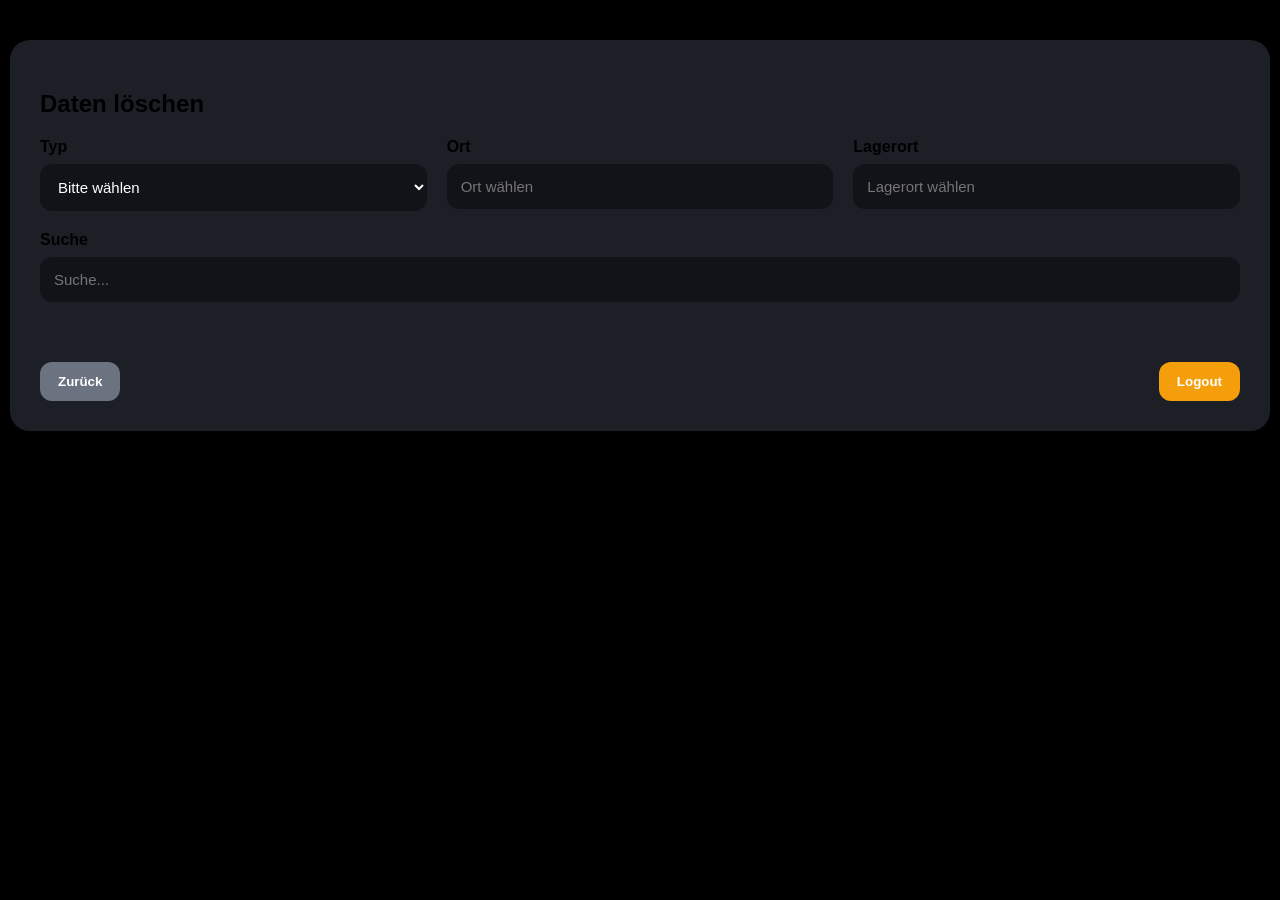
<file: loeschen.html>
<!DOCTYPE html>
<html lang="de">
<head>

<meta charset="UTF-8">
<meta name="viewport" content="width=device-width, initial-scale=1.0">

<title>Daten löschen</title>

<link rel="stylesheet" href="style.css">

<style>

.page{
    max-width:1200px;
    margin:40px auto;
    background:#1c1f26;
    padding:30px;
    border-radius:20px;
}

.top{
    display:grid;
    grid-template-columns:1fr 1fr 1fr;
    gap:20px;
    margin-bottom:20px;
}

.box label{
    display:block;
    margin-bottom:8px;
    font-weight:bold;
}

select,
input{
    width:100%;
    box-sizing:border-box;
    padding:14px;
    border:none;
    border-radius:12px;
    background:#111318;
    color:white;
    font-size:15px;
}

.list{
    display:grid;
    grid-template-columns:
    repeat(auto-fill,minmax(320px,1fr));
    gap:20px;
    margin-top:30px;
}

.card{
    background:#111318;
    border-radius:18px;
    overflow:hidden;
    box-shadow:0 0 10px rgba(0,0,0,0.3);
}

.card img{
    width:100%;
    height:220px;
    object-fit:cover;
}

.content{
    padding:20px;
}

.title{
    font-size:22px;
    font-weight:bold;
    margin-bottom:15px;
}

.info{
    margin-bottom:10px;
    line-height:1.5;
}

.actions{
    margin-top:20px;
    display:flex;
    gap:10px;
    flex-wrap:wrap;
}

button{
    border:none;
    border-radius:12px;
    padding:12px 18px;
    color:white;
    font-weight:bold;
    cursor:pointer;
    transition:0.2s;
}

button:hover{
    transform:translateY(-2px);
}

.delete{
    background:#dc2626;
}

.back{
    background:#6b7280;
}

.logout{
    background:#f59e0b;
}

.status{
    margin-top:20px;
    text-align:center;
    font-weight:bold;
}

.bottom{
    margin-top:30px;
    display:flex;
    justify-content:space-between;
    flex-wrap:wrap;
    gap:10px;
}

@media(max-width:900px){

    .top{
        grid-template-columns:1fr;
    }

}

</style>

</head>

<body>

<div class="page">

<h2>Daten löschen</h2>

<div class="top">

    <div class="box">

        <label>Typ</label>

        <select id="typ" onchange="loadData()">

            <option value="">
                Bitte wählen
            </option>

            <option value="geraete">
                Geräte
            </option>

            <option value="fahrzeuge">
                Fahrzeuge
            </option>

        </select>

    </div>

    <div class="box">

    <label>Ort</label>

    <input
    id="ort"
    list="ortListe"
    placeholder="Ort wählen"
    onchange="nextStep()">

    <datalist id="ortListe"></datalist>

</div>

   <div class="box" id="lagerBox">

    <label>Lagerort</label>

    <input
    id="lager"
    list="lagerListe"
    placeholder="Lagerort wählen"
    onchange="loadItems()">

    <datalist id="lagerListe"></datalist>

</div>

</div>

<div class="box">

    <label>Suche</label>

    <input
    id="search"
    placeholder="Suche..."
    oninput="filterList()">

</div>

<div id="status" class="status"></div>

<div id="liste" class="list"></div>

<div class="bottom">

    <button class="back" onclick="back()">
        Zurück
    </button>

    <button class="logout" onclick="logout()">
        Logout
    </button>

</div>

</div>

<script type="module">

/* ZENTRALES FIREBASE */
import "./firebase.js";

let rawData = {};
let currentItems = [];

/* Daten laden */
window.loadData = function(){

    let type = typ.value;

    if(!type) return;

    status.innerHTML =
        "Lade Daten...";

    onValue(ref(db,type), snap=>{

        rawData = snap.val() || {};

        let orte = new Set();

        Object.values(rawData).forEach(d=>{

            if(d.ort){

                orte.add(d.ort);

            }

        });

        ortListe.innerHTML = "";

        [...orte]
.sort()
.forEach(o=>{

    ortListe.innerHTML += `
        <option value="${o}">
    `;

});

        liste.innerHTML = "";

        lagerListe.innerHTML = "";

        status.innerHTML =
            "✅ Daten geladen";

    });

};

/* Schrittlogik */
window.nextStep = function(){

    if(typ.value === "fahrzeuge"){

        lagerBox.style.display =
            "none";

        loadItems();

    }else{

        lagerBox.style.display =
            "block";

        loadLagerorte();

    }

};

/* Lagerorte */
window.loadLagerorte = function(){

    let set = new Set();

    Object.values(rawData).forEach(d=>{

       if(
    d.ort?.trim().toLowerCase() ===
    ort.value.trim().toLowerCase()

    &&

    d.lagerort?.trim().toLowerCase() ===
    lager.value.trim().toLowerCase()
)

    });

    lager.innerHTML =
        "<option value=''>Lagerort wählen</option>";

    [...set]
.sort()
.forEach(l=>{

    lagerListe.innerHTML += `
        <option value="${l}">
    `;

});

};

/* Elemente laden */
window.loadItems = function(){

    currentItems = [];

    Object.entries(rawData).forEach(([key,d])=>{

        if(typ.value === "fahrzeuge"){

            if(
    d.ort?.trim().toLowerCase() ===
    ort.value.trim().toLowerCase()
){

                currentItems.push({
                    key,
                    d
                });

            }

        }else{

            if(
                d.ort === ort.value &&
                d.lagerort === lager.value
            ){

                currentItems.push({
                    key,
                    d
                });

            }

        }

    });

    renderList(currentItems);

};

/* Filter */
window.filterList = function(){

    let q =
        search.value.toLowerCase();

    let filtered =
        currentItems.filter(item=>{

            return JSON.stringify(item.d)
            .toLowerCase()
            .includes(q);

        });

    renderList(filtered);

};

/* Anzeige */
function renderList(items){

    liste.innerHTML = "";

    if(items.length === 0){

        liste.innerHTML = `
            <div class="status">
                Keine Daten gefunden
            </div>
        `;

        return;
    }

    items.forEach(item=>{

        let d = item.d;

        let name =
            d.geraete ||
            d.fahrzeug ||
            "-";

        let div =
            document.createElement("div");

        div.className = "card";

        div.innerHTML = `

            ${d.bild
                ? `<img src="${d.bild}">`
                : ""
            }

            <div class="content">

                <div class="title">
                    ${name}
                </div>

                <div class="info">
                    <b>Ort:</b>
                    ${d.ort || "-"}
                </div>

                <div class="info">
                    <b>Adresse:</b>
                    ${d.adresse || "-"}
                </div>

                <div class="info">
                    <b>Telefon:</b>
                    ${d.telefon || "-"}
                </div>

                ${
                    d.lagerort
                    ? `
                    <div class="info">
                        <b>Lagerort:</b>
                        ${d.lagerort}
                    </div>
                    `
                    : ""
                }

                ${
                    d.funk
                    ? `
                    <div class="info">
                        <b>Funk:</b>
                        ${d.funk}
                    </div>
                    `
                    : ""
                }

                <div class="actions">

                    <button
                    class="delete"
                    onclick="deleteEntry(
                        '${item.key}'
                    )">

                        Löschen

                    </button>

                </div>

            </div>

        `;

        liste.appendChild(div);

    });

}

/* Löschen */
window.deleteEntry = async function(key){

    if(
        !confirm(
            "Wirklich löschen?"
        )
    ) return;

    try{

        status.innerHTML =
            "Lösche...";

        await remove(
            ref(
                db,
                typ.value + "/" + key
            )
        );

        status.innerHTML =
            "🗑️ Gelöscht";

    }catch(e){

        console.error(e);

        status.innerHTML =
            "❌ Fehler beim Löschen";

    }

};

/* Zurück */
window.back = function(){

    location.href = "index.html";

};

</script>

</body>
</html>
</file>
<file: style.css>
/* Grund */
body {
    margin: 0;
    font-family: Arial;
    background: black;
}

/* Container */
.container {
    position: relative;
    width: 100%;
    height: 100vh;
    overflow: hidden;
}

/* Hintergrund */
.background {
    position: absolute;
    width: 100%;
    height: 100%;
    background: url("feuerwehr.jpg") no-repeat center;
    background-size: contain;
}

/* Titel */
.title {
    position: absolute;
    top: 8%;
    left: 17%;
    font-size: clamp(28px, 4vw, 60px);
    font-weight: bold;
    color: #ff6b6b;
    text-shadow: 4px 4px 12px black;
}

/* Wappen */
.wappen {
    position: absolute;
    top: -8%;
    right: 2%;
    width: clamp(260px, 30vw, 550px);
}

/* Menü */
.menu {
    position: absolute;
    top: 69%;
    right: 15%;
    transform: translateY(-50%);
    display: flex;
    flex-direction: column;
    gap: 18px;
}

/* Buttons */
.menu button {
    width: clamp(220px, 20vw, 360px);
    padding: clamp(10px, 1.5vw, 18px);
    font-size: clamp(14px, 1.2vw, 22px);
    font-weight: bold;
    color: black;

    border-radius: 12px;
    border: 1px solid #2c3e50;

    background: linear-gradient(to bottom, #7fa6bd, #4a6a7d);

    box-shadow:
        inset 0 2px 0 rgba(255,255,255,0.6),
        0 8px 0 #2c3e50,
        0 12px 15px rgba(0,0,0,0.8);

    cursor: pointer;
    transition: all 0.15s ease;
}

.menu button:hover {
    transform: translateY(-3px);
}

.menu button:active {
    transform: translateY(6px);
    box-shadow:
        inset 0 4px 10px rgba(0,0,0,0.7),
        0 2px 0 #2c3e50,
        0 4px 6px rgba(0,0,0,0.7);
}

/* Löschen */
.delete {
    background: linear-gradient(to bottom, #ff4d4d, #b30000) !important;
    box-shadow:
        inset 0 2px 0 rgba(255,255,255,0.4),
        0 8px 0 #660000,
        0 12px 15px rgba(0,0,0,0.9);
}

/* Mobile */
@media (max-width: 768px) {

    .title {
        left: 8%;
        font-size: 28px;
    }

    .wappen {
        width: 200px;
    }

    .menu {
        top: 65%;
        right: 10%;
        transform: none;
    }

    .menu button {
        width: 220px;
        font-size: 14px;
    }
}
</file>
